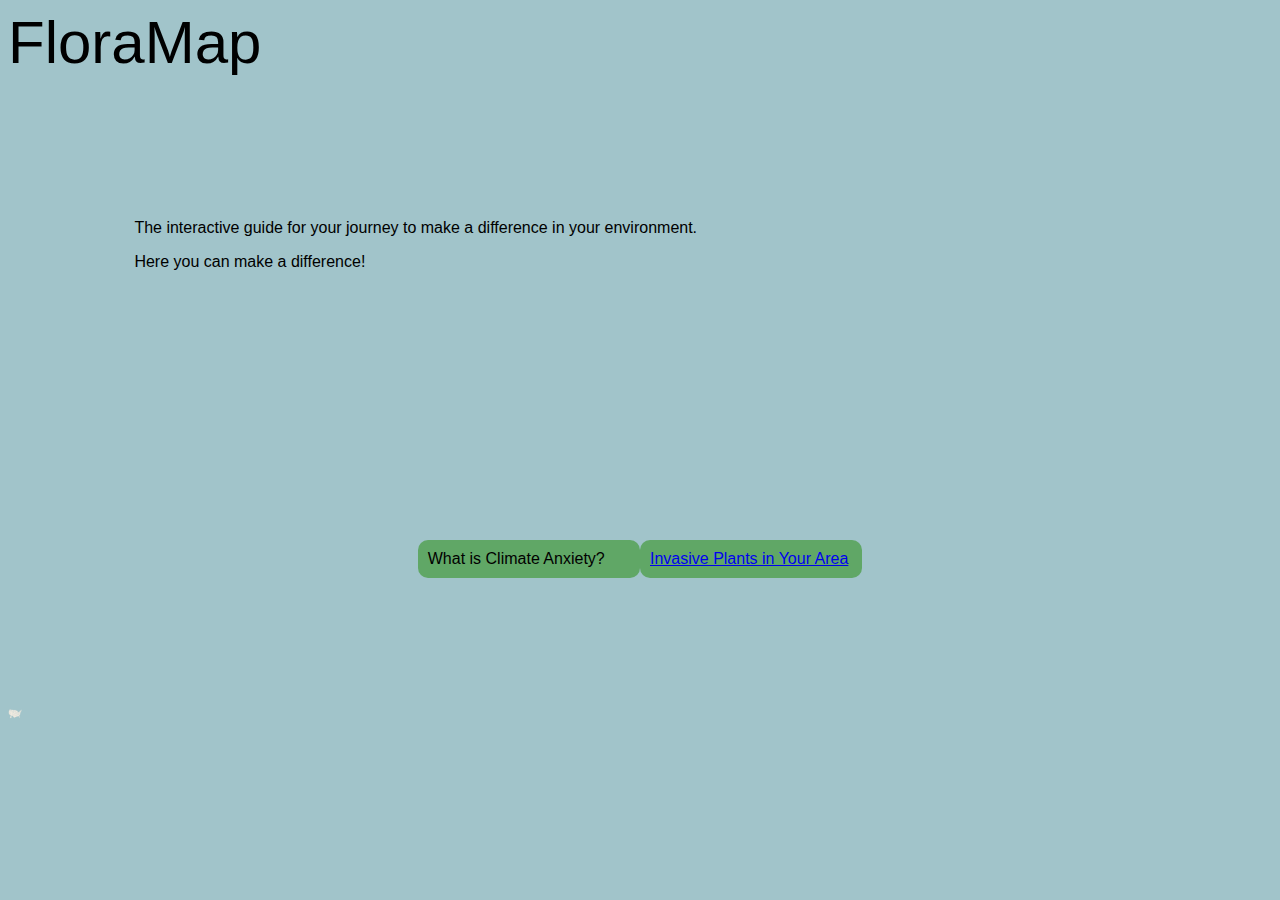
<file: index.html>
<!DOCTYPE html>

<html>
<head>
	<meta name="viewport" content="width=device-width, initial-scale=1">
	<link rel='stylesheet' type='text/css' href='stylesheet.css'>
	<script>
		var hdc;
		function drawPoly(coordStr)
		{
			var mCoords = coOrdStr.split(',');
			var i, n;
			n = mCoords.length;

			hdc.beginPath();
			hdc.moveTo(mCoords[0], mCoords[1]);
			for (i=2; i<n; i+=2)
			{
				hdc.lineTo(mCoords[i], mCoords[i+1]);
			}
			hdc.lineTo(mCoords[0], mCoords[1]);
			hdc.stroke();
		}
		function mouseHover(element)
		{
			var hoveredElement = element;
			var coordStr = element.getAttribute('coords');
			drawPoly(coordStr);
		}
		function mouseLeave()
		{
			var canvas = document.getElementById('myCanvas');
			hdc.clearRect(0, 0, canvas.width, canvas.height);
		}

		function init()
		{
			// get the target image
			var img = document.getElementById('homepage-map-img');

			var x,y, w,h;

			// get image position and width+height
			x = img.offsetLeft;
			y = img.offsetTop;
			w = img.clientWidth;
			h = img.clientHeight;

			// move the canvas, so it's contained by the same parent as the image
			var imgParent = img.parentNode;
			var can = document.getElementById('homepage-map-img');
			imgParent.appendChild(can);

			// place the canvas in front of the image
			can.style.zIndex = 1;

			// position it over the image
			can.style.left = x+'px';
			can.style.top = y+'px';

			// make same size as the image
			can.setAttribute('width', w+'px');
			can.setAttribute('height', h+'px');

			// get image context
			hdc = can.getContext('2d');

			// set the 'default' values for the colour/width of fill/stroke operations
			hdc.fillStyle = 'black';
			hdc.strokeStyle = 'black';
			hdc.lineWidth = 2;
		}
	</script>
</head>

<body onload="init()">
	<canvas id='myCanvas'></canvas>
	<div class="home-section1">
		<div class="title-border">
		  <span class="home-title">
			FloraMap
		  </span>
		</div>
		<div class="home-descrip">		
			<p>The interactive guide for your journey to make a difference in your environment.</p>
			<p>Here you can make a difference!</p>
		</div>
		<div class='horizList'>
			<div id="home-button">What is Climate Anxiety?</div>
			<div id="home-button"><a href="#home-section2">Invasive Plants in Your Area</a></div>
		</div>
	</div>
	<div id="home-section2">
		<!--<div id="img-container"><img id="homepage-map-img" src="state_map.jpg"></div>-->
		<img id="homepage-map-img" src="state_map.jpg" usemap="#image-map">

		<map id="homepage-map-img" name="image-map">
			<area target="" alt="Maryland" title="Maryland" href="maryland.html" onmousehover="mouseHover(this)" onemouseleave="mouseLeave(this)" coords="1094,349,1100,374,1130,361,1157,377,1190,393,1214,389,1184,336" shape="poly">
			<area target="" alt="Texas" title="Texas" href="texas.html" coords="463,623,539,621,556,507,607,506,613,547,651,564,674,579,717,576,761,586,761,621,775,657,772,699,724,725,699,750,689,776,692,806,650,804,537,721,499,702" shape="poly">
			<area target="" alt="New York" title="New York" href="newyork.html" coords="1075,279,1085,246,1136,224,1138,200,1157,171,1184,167,1201,215,1205,250,1214,275" shape="poly">
			<area target="" alt="Pennsylvania" title="Pennsylvania" href="pennsylvania.html" coords="1063,295,1075,345,1184,323,1182,284" shape="poly">
		</map>
	</div>
	
	

	

</body>
</html>
</file>
<file: stylesheet.css>
body{
    background-color: #A1C4CA;
	font-family: arial;
}
canvas
{
	/* make the canvas transparent to the mouse - needed since canvas is position infront of image */
    pointer-events: none;       
    position: absolute;
}
/***********************************************************/
/*				HOME PAGE STYLING						   */
/***********************************************************/
.map-img{
	max-width: 90%;
}
.home-title{
	font-size: 60px;
	margin: auto;
}
.home-descrip{
	padding: 10%;
}
/*container for map image*/

#homepage-map-img{
	zoom:.01;
	-o-transform: scale(.01);
	margin: auto;
}
/*container for home page nav buttons*/
.horizList{
	display: flex;
	justify-content: center;
	padding: 10%;
}
#home-button{
	padding: 10px;
	background-color:#60a766;
	border-radius: 10px;
	width: 20%;
}
/***********************************************************/
/*				STATE PAGE STYLING						   */
/***********************************************************/
.state-title-section{
	background-image: url('hay.jpg');
	position:relative;
	background-position:center;
	background-size:cover;
	background-repeat:no-repeat;
	height: 200px;
	/*
	  fixed = parallax
	  scroll = normal
	*/
	background-attachment:fixed;
}
.state-title{
	background-color: #777777;
	border-radius: 10px;
	height: 100px;
	width: 500px;
	margin: auto;
	text-align: center;
	vertical-align: baseline;
	font-size: 40px;
	color: white;
}
/**************INVASIVE PLANT LISTING***********************/
/*container for the horizontal list of plant listings*/
.scroll-menu{
	overflow-x: auto;
	white-space: nowrap;
	padding: 50px;
}
.scroll-menu::-webkit-scrollbar {
	display: none; 
}
/*container for a single plant listing*/
.invasive-listing{
	display: inline-block;
	padding: 20px;
	background-color: #60a766;
	border-radius: 10px;
	width: 69%;
	margin: auto;
}
.invasive-plant-pic{
	position: relative;
	width: 200px;
	height: 200px;
	border-radius: 10px;
	float: right;
}
.invasive-title{
	background-color: white;
	width: 50%;
	font-size: 20px;
	font-weight: bold;
	text-align: center;
}
.invasive-descrip-title{
	font-size: 18px;
	font-weight: bold;
	width: 80%;
}
.invasive-listing p{
	margin: 0;
    padding: 0;
	width: 80%;
}
.invasive-descrip{
	font-size: 16px;
	width: 80%;
}

/*********************ARCGIS MAP***************************/
.arcGIS-section{
	max-width: 100%;
	max-height: 90%;
}
.arcGIS-descrip {
	background-color: white;
	border-radius: 10px;
	padding: 10px;
	float: right;
	width: 40%;
}
.embed-container {
	position: relative; 
	padding-bottom: 80%; 
	max-height: 50%; 
	max-width: 50%;

} 
.embed-container iframe, .embed-container object, .embed-container iframe {
	position: absolute; 
	top: 0; 
	left: 0; 
	width: 100%; 
	height: 100%;
} 
small {
	position: absolute; 
	z-index: 40; 
	bottom: 0; 
	margin-bottom: -15px;
}
</file>
